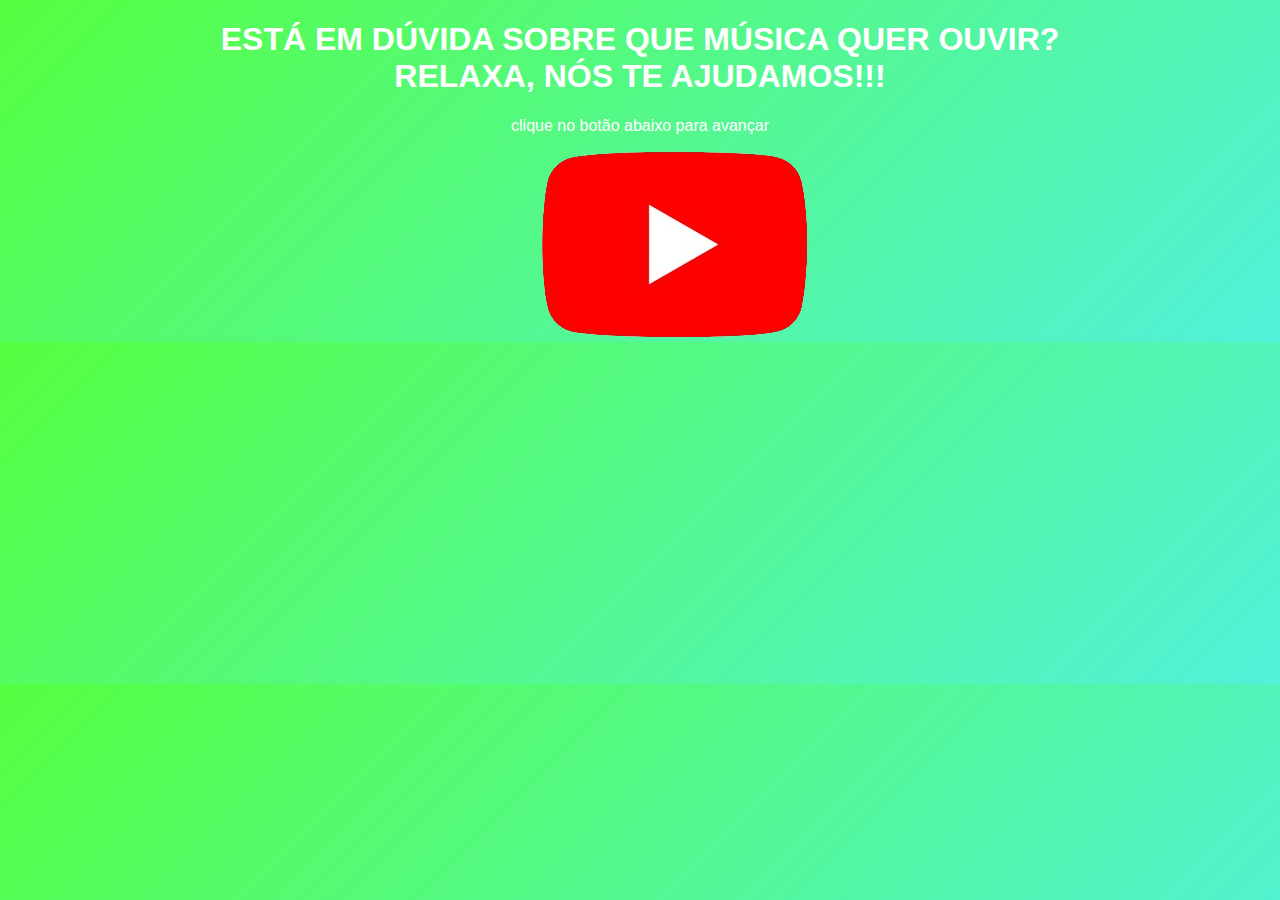
<file: index.html>
<!DOCTYPE html>
<html lang="pt-br">
<head>
    <meta charset="UTF-8">
    <meta name="viewport" content="width=device-width, initial-scale=1.0">
    <title>SONGS</title>
    <link rel="stylesheet" href="style.css">
</head>
<body>
    <h1>ESTÁ EM DÚVIDA SOBRE QUE MÚSICA QUER OUVIR?
        <br>
        RELAXA, NÓS TE AJUDAMOS!!!
    </h1>
    <p>clique no botão abaixo para avançar</p>
    
        
        <a class="yt" href="2.html"><img src="download-removebg-preview (3).png" alt=""></a>
   
</body>
</html>
</file>
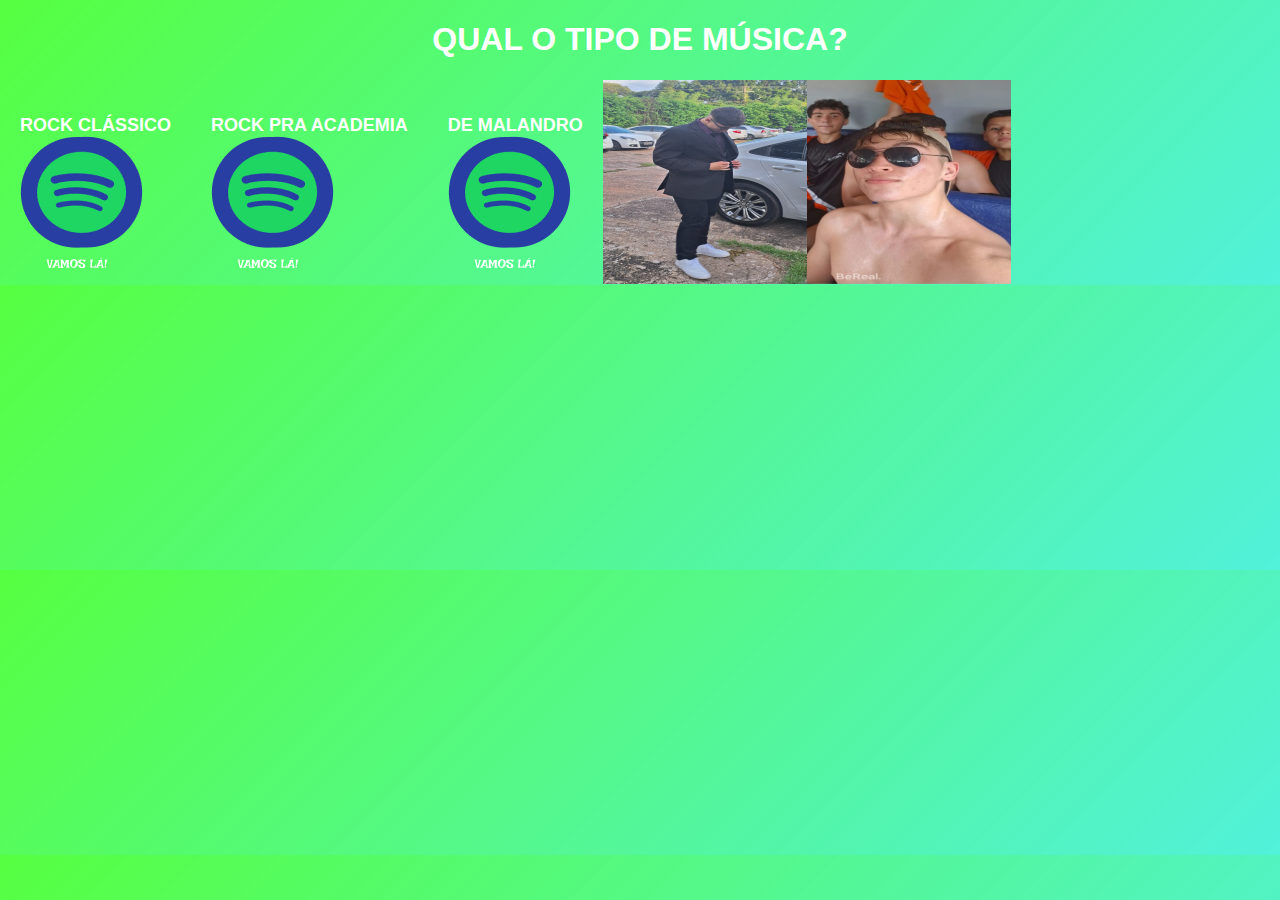
<file: 2.html>
<!DOCTYPE html>
<html lang="pt-br">

<head>
    <meta charset="UTF-8">
    <meta name="viewport" content="width=device-width, initial-scale=1.0">
    <title>ESCOLHA DE MÚSICA</title>
    <link rel="stylesheet" href="style.css">
</head>

<body>
    <h1>QUAL O TIPO DE MÚSICA?</h1>

    <div class="pts">
        <div class="playlist">
            <h2>ROCK CLÁSSICO
                <br>

                <a class="spot" href="https://open.spotify.com/playlist/3mfRsNlJ3IEWagW7jHhCKW?si=b50dd3cbcd0c40ad">
                    <img src="Image.png" alt=""> <img class="vml" src="VAMOS LÁ!.png" alt="">
                </a>

            </h2>

        </div>

        <div class="playlist">
            <h2>ROCK PRA ACADEMIA
                <br>

                <a class="spot" href="https://open.spotify.com/playlist/4fF9qiNQjrtsphrHU9AhtL?si=340ca29862564d19">
                    <img src="Image.png" alt=""> <img class="vml" src="VAMOS LÁ!.png" alt="">
                </a>

            </h2>

        </div>

        <div class="playlist">
            <h2>DE MALANDRO
                <br>

                <a class="spot" href="https://open.spotify.com/playlist/2iZDWRJBYTqObujeDA5g34?si=b5aca22baa844776">
                    <img src="Image.png" alt=""> <img class="vml" src="VAMOS LÁ!.png" alt="">
                </a>

            </h2>

        </div>

<img class="terno" src="terno.png" alt="">
<img src="Imagem do WhatsApp de 2024-05-06 à(s) 14.07 1.png" alt="">
    </div>

</body>

</html>
</file>
<file: style.css>
body{
    
        margin: 0;
        padding: 0;
        font-family: Arial, sans-serif;
        background-image: linear-gradient(135deg, #56ff40, #2feed4d5);
        color: #fff;
   
}
h1{
    text-align: center;
    
}
p{
    text-align: center;
}
.yt{
    margin-left: 540px;
}
.pts{
    display: flex;

}
.spot{
    display: block;
    color: red;
    text-decoration: none;
    background: none;
    max-width: 30px;
    max-height: 30px;    
}
.playlist{
    box-sizing: border-box;
    
    margin: 20px;
}
.vml{
    margin-left: 25px;
} 
h2{
font-size: 18px;
} 
.terno{
    max-width: min-content;
    max-height: min-content;
}
</file>
